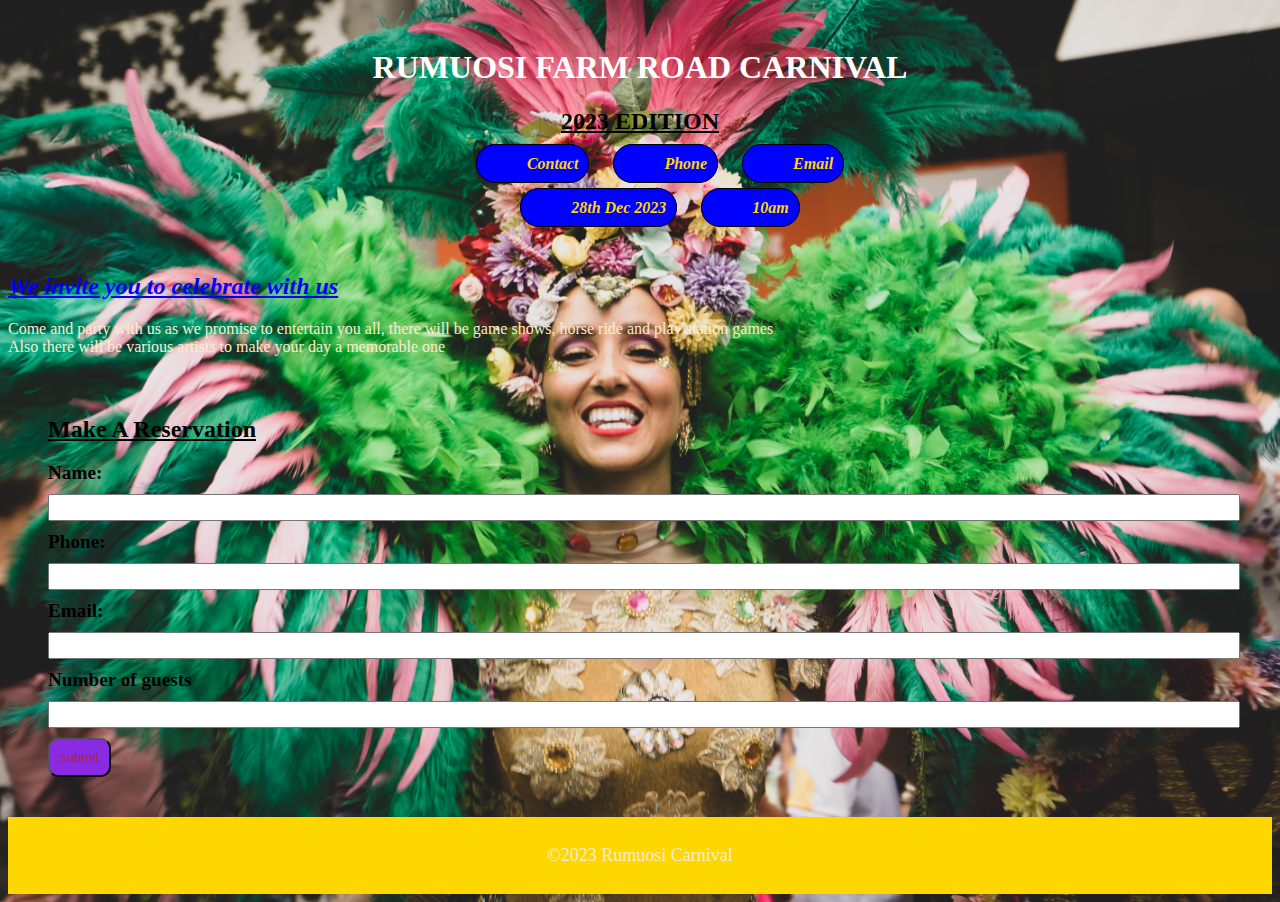
<file: Index.html>
<!DOCTYPE html>
<html lang="en">
<head>
    <meta charset="UTF-8">
    <meta name="viewport" content="width=device-width, initial-scale=1.0">
    <title>Carnival</title>
    <link rel="stylesheet" href="carnival.css">
</head>
<body>
    <header>
    <h1>RUMUOSI FARM ROAD CARNIVAL</h1>
    <h2>2023 EDITION</h2>
    <div class="navbar">
        <ul>
            <li><a href=""></a>Contact</li>
            <li><a href=""></a>Phone</li>
            <li><a href=""></a>Email</li>
        </ul>
        <ol style="padding-top: 10px;">
            <li><a href=""></a>28th Dec 2023</li>
            <li><a href=""></a>10am</li>
        </ol>

    </div>
    </header>
    <main>
     <section class="welcome">
        <h2>We invite you to celebrate with us</h2>
        <p>Come and party with us as we promise to entertain you all, there will be game shows, horse ride and play station games<br>Also there will be various artists to make your day a memorable one </p>

    </section>

    </main>
    <section class="reservation">
        <h2>Make A Reservation</h2>
        <form action="#">
        <label for="Name">Name:</label>
        <input type="text" id="Name" name="Name" required>
        <br> 
        <label for="Phone">Phone:</label>
        <input type="text" id="Phone" name="phone"  required>
        <br>
        <label for="Email">Email:</label>
        <input type="text" id="Email" name="Email" required>
        <br>
        <label for="guests">Number of guests</label>
        <input type="number" id="guests" name="guests" min="1">
        <br>
        <button>submit</button>




        </form>

    </section>
    <footer>
        <p>&copy;2023 Rumuosi Carnival</p>
    </footer>

</body>
</html>
</file>
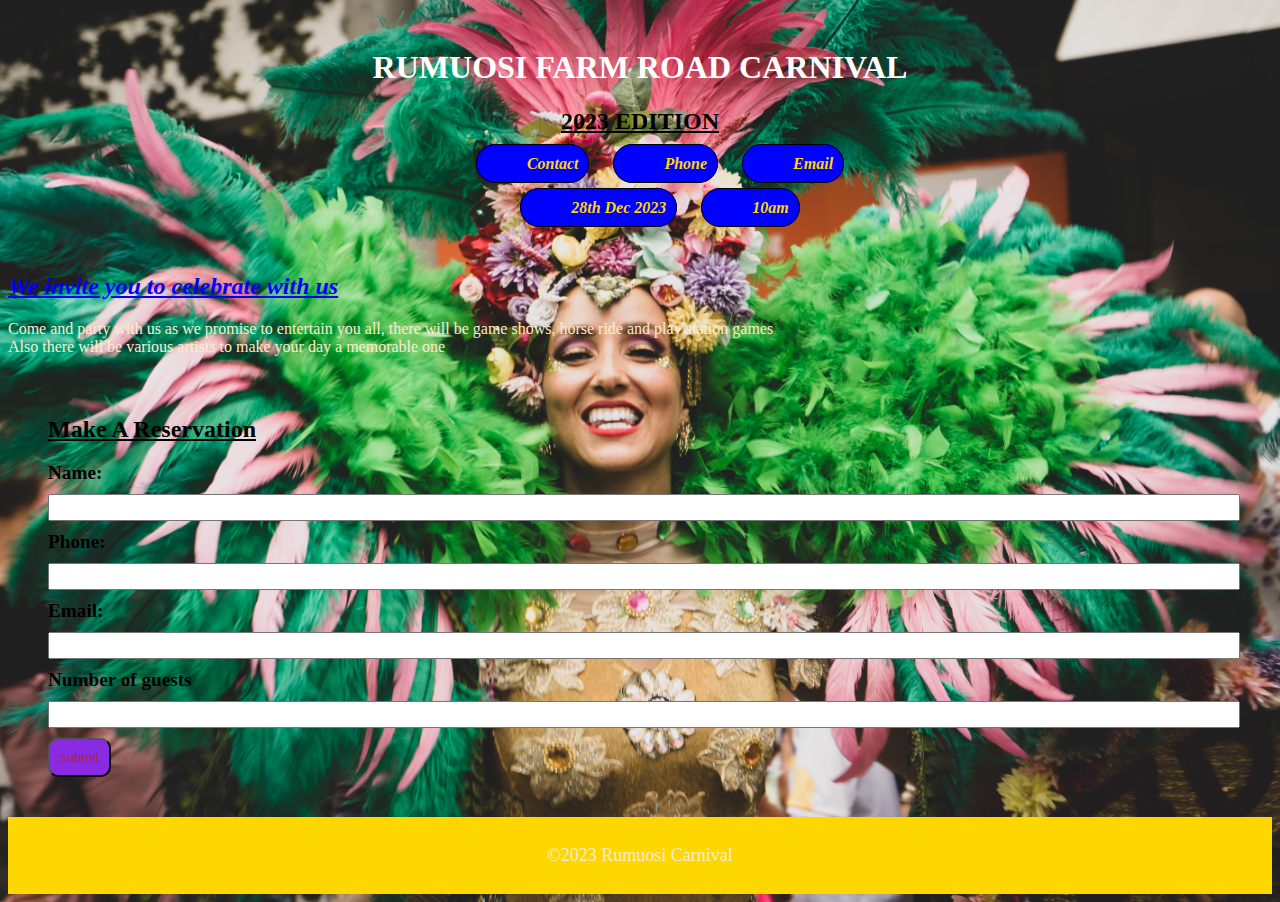
<file: Carnival.html>
<!DOCTYPE html>
<html lang="en">
<head>
    <meta charset="UTF-8">
    <meta name="viewport" content="width=device-width, initial-scale=1.0">
    <title>Carnival</title>
    <link rel="stylesheet" href="carnival.css">
</head>
<body>
    <header>
    <h1>RUMUOSI FARM ROAD CARNIVAL</h1>
    <h2>2023 EDITION</h2>
    <div class="navbar">
        <ul>
            <li><a href=""></a>Contact</li>
            <li><a href=""></a>Phone</li>
            <li><a href=""></a>Email</li>
        </ul>
        <ol style="padding-top: 10px;">
            <li><a href=""></a>28th Dec 2023</li>
            <li><a href=""></a>10am</li>
        </ol>

    </div>
    </header>
    <main>
     <section class="welcome">
        <h2>We invite you to celebrate with us</h2>
        <p>Come and party with us as we promise to entertain you all, there will be game shows, horse ride and play station games<br>Also there will be various artists to make your day a memorable one </p>

    </section>

    </main>
    <section class="reservation">
        <h2>Make A Reservation</h2>
        <form action="#">
        <label for="Name">Name:</label>
        <input type="text" id="Name" name="Name" required>
        <br> 
        <label for="Phone">Phone:</label>
        <input type="text" id="Phone" name="phone"  required>
        <br>
        <label for="Email">Email:</label>
        <input type="text" id="Email" name="Email" required>
        <br>
        <label for="guests">Number of guests</label>
        <input type="number" id="guests" name="guests" min="1">
        <br>
        <button>submit</button>




        </form>

    </section>
    <footer>
        <p>&copy;2023 Rumuosi Carnival</p>
    </footer>

</body>
</html>
</file>
<file: carnival.css>
body {
    background-color: bisque;
    background-image: url(carnival.jpg);
    background-size: cover;
}
header {
    text-align: center;
    color: white;
    padding: 20px;
}
h2 {
    text-decoration: underline;
    font-weight: bold;
    color: black;
}
.navbar li {
    display: inline;
    font-weight: bold;
    font-style: italic;
    color: gold;
    margin: 10px;
    padding: 10px;
    border-radius: 20px;
    border: 1px solid black;
    background-color: blue;


}
.navbar a {
    text-decoration: none;
    padding: 20px;
}
.navbar a.hover{
    background-color: aqua;

}
.welcome h2 {
    font-style: oblique;
    color: blue;
    font-weight: bold;
}
p {
    color: blanchedalmond;
    font-style: initial;
    text-decoration: solid;
}
.reservation {
    padding: 20px;
    margin: 20px;
}
.reservation label {
    color: black;
    font-weight: bold;
    font-size: larger;
    border-radius: 20px;
    
}
.reservation input {
    color: black;
    font-weight: bold;
    font-size: large;
}
.reservation input {
    width: 100%;
    margin-top: 10px;
    margin-bottom: 10px;

}
button {
    background-color: blueviolet;
    color: brown;
    text-align: center;
    padding: 10px;
    border-radius: 10px;
}
button:hover {
    background-color: blanchedalmond;
}
footer {
    background-color: gold;
    color: blue;
    text-align: center;
    font-size: large;
    padding: 10px;
}
</file>
